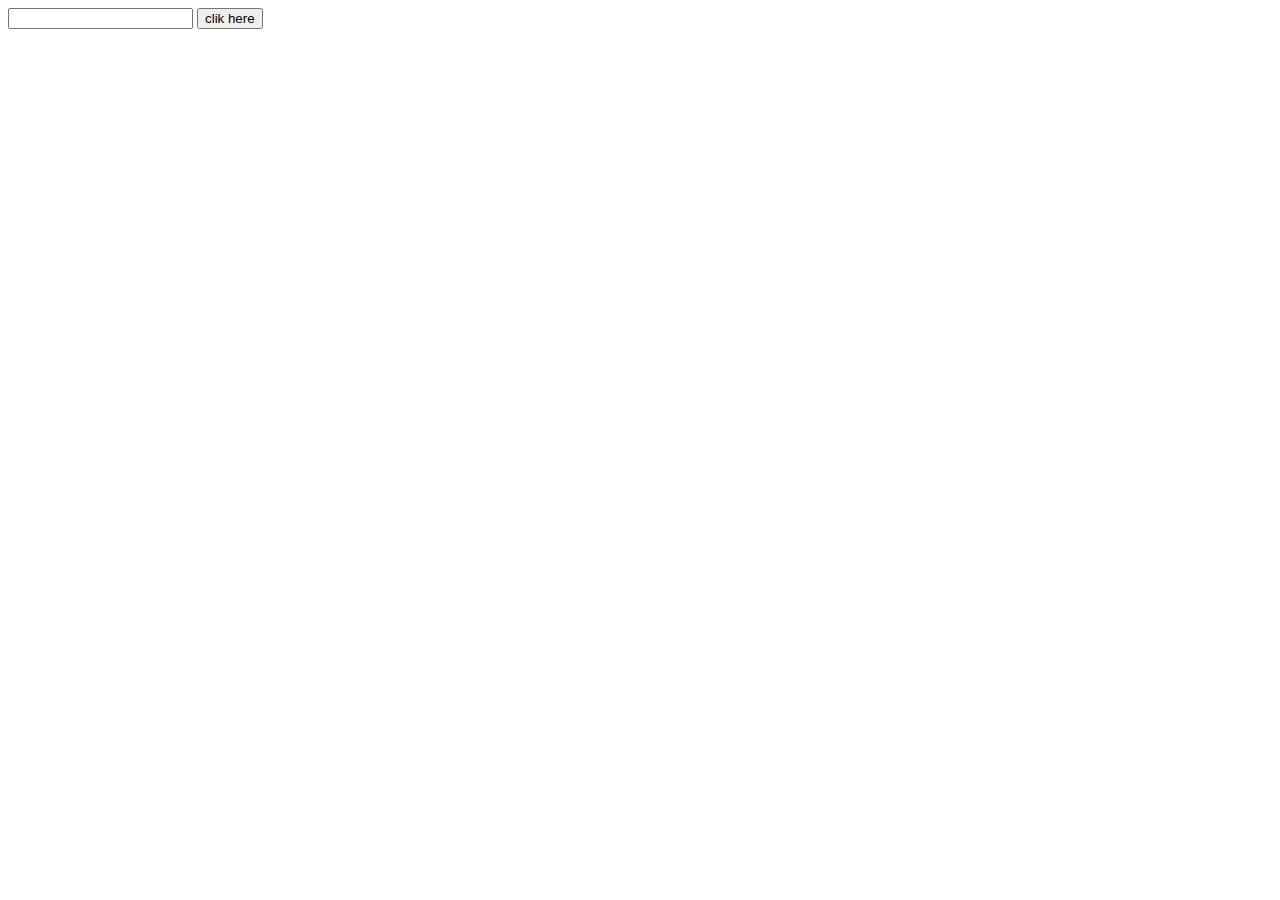
<file: index.html>
<!DOCTYPE html>
<html lang="en">
<head>
    <meta charset="UTF-8">
    <meta http-equiv="X-UA-Compatible" content="IE=edge">
    <meta name="viewport" content="width=device-width, initial-scale=1.0">
    <title>vidio-overlay</title>
    <link rel="stylesheet" href="style.css">
</head>
<body>
    <video autoplay muted loop id="null" src="">
    </video>
    <div id="baka">
        <input type="text" id="add-vidio">
        <button onclick="vidioChange()">clik here</button>
    </div>
    <script src="main.js"></script>
</body>
</html>
</file>
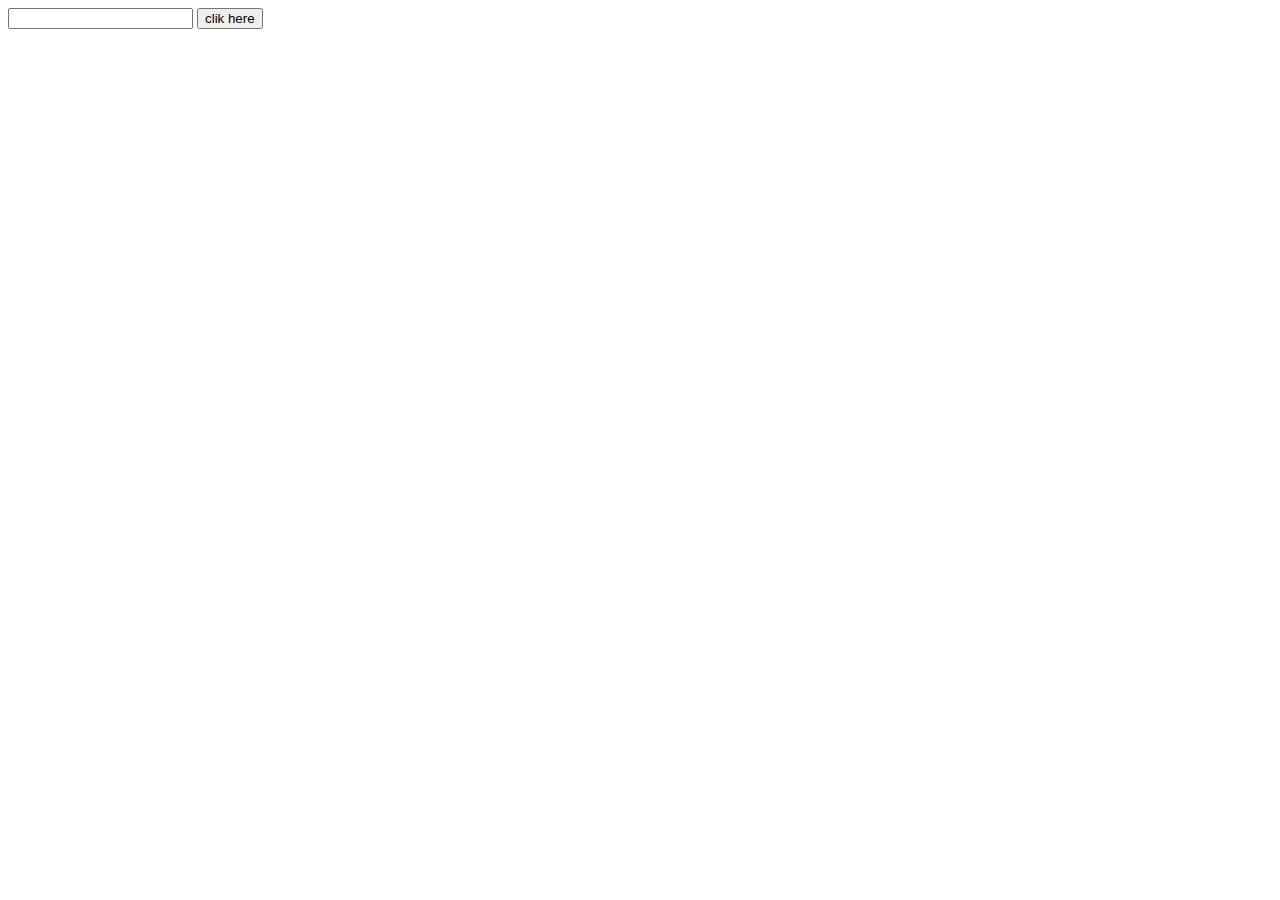
<file: localstorage.html>
<!DOCTYPE html>
<html lang="en">
<head>
    <meta charset="UTF-8">
    <meta http-equiv="X-UA-Compatible" content="IE=edge">
    <meta name="viewport" content="width=device-width, initial-scale=1.0">
    <title>vidio-overlay</title>
    <link rel="stylesheet" href="style.css">
</head>
<body>
    <div>
        <form action="" method="post">
            <input type="text" id="add-vidio" name="add-vidio">
            <button onclick="vidioChange()">clik here</button>
        </form>
    </div>
</body>
</html>
</file>
<file: style.css>
#myVideo {
position: fixed;
min-width: 100%;
min-height: 100%;
}

#null{
	display: none;
}
</file>
